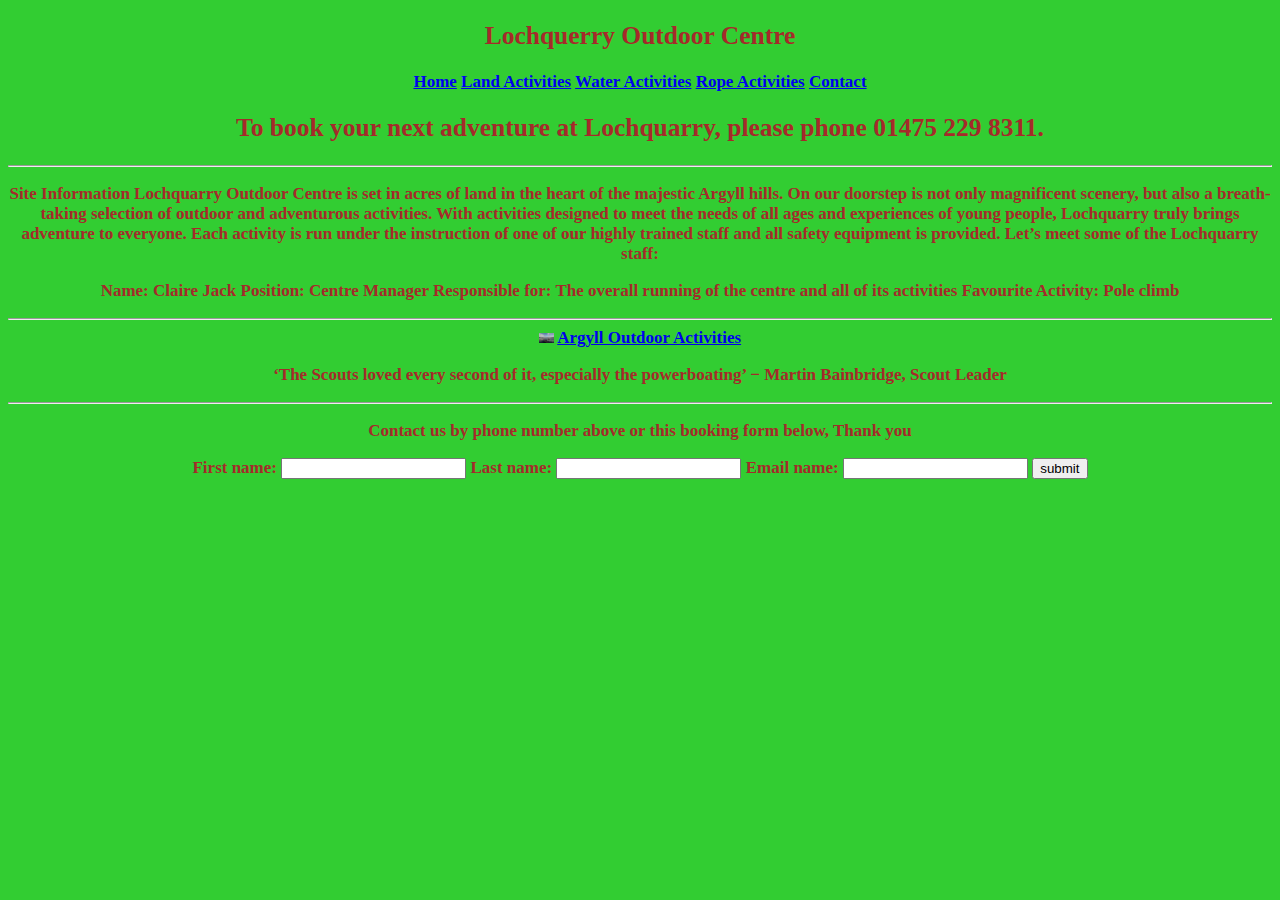
<file: Contact.html>
<!DOCTYPE html>
<html lang="en">




<head>
    <title>First Web Page</title>
    <link rel="stylesheet" href="style.css">
</head>
<body>

    <div class="title">
        <h2>Lochquerry Outdoor Centre</h2>
    </div>

    <div class="links">
        <a href="index.html">Home</a>
        <a href="land.html">Land Activities</a>
        <a href="water.html">Water Activities</a>
        <a href="rope.html">Rope Activities</a>
        <a href="contact.html">Contact</a>
    </div>
<h2>To book your next adventure at Lochquarry, please phone 01475 229 8311.

</h2>
<hr>
    <p>Site Information
        Lochquarry Outdoor Centre is set in acres of land in the heart of the majestic Argyll hills.
         On our doorstep is not only magnificent scenery, but also a breath-taking selection of outdoor and adventurous activities.
        
         
        
        With activities designed to meet the needs of all ages and experiences of young people,
         Lochquarry truly brings adventure to everyone.
        
        Each activity is run under the instruction of one of our highly trained staff 
        and all safety equipment is provided. Let’s meet some of the Lochquarry staff:
        </p>

        <p>
        Name: Claire Jack
        Position: Centre Manager
        Responsible for: The overall running of the centre and all of its activities
        Favourite Activity: Pole climb
        
        </p>
        <hr>
        
        
      <img src="[data-uri]"   alt="image of argyll" width="15">
       
<a href="https://www.getyourguide.co.uk/argyll-and-bute-l200428/outdoor-activities-tc1093/">Argyll Outdoor Activities</a>

<p>‘The Scouts loved every second of it, especially the powerboating’ − Martin Bainbridge, Scout Leader</p>

<hr>
<p>Contact us by phone number above or this booking form below, Thank you</p>


    <form action="action_handler.php">
        First name: <input type="text" name="firstname">
        Last name: <input type="text" name="lastname">
        Email name: <input type="text" name="email">
        <input type="submit" value="submit">
    </form>

</body>
</html>
</file>
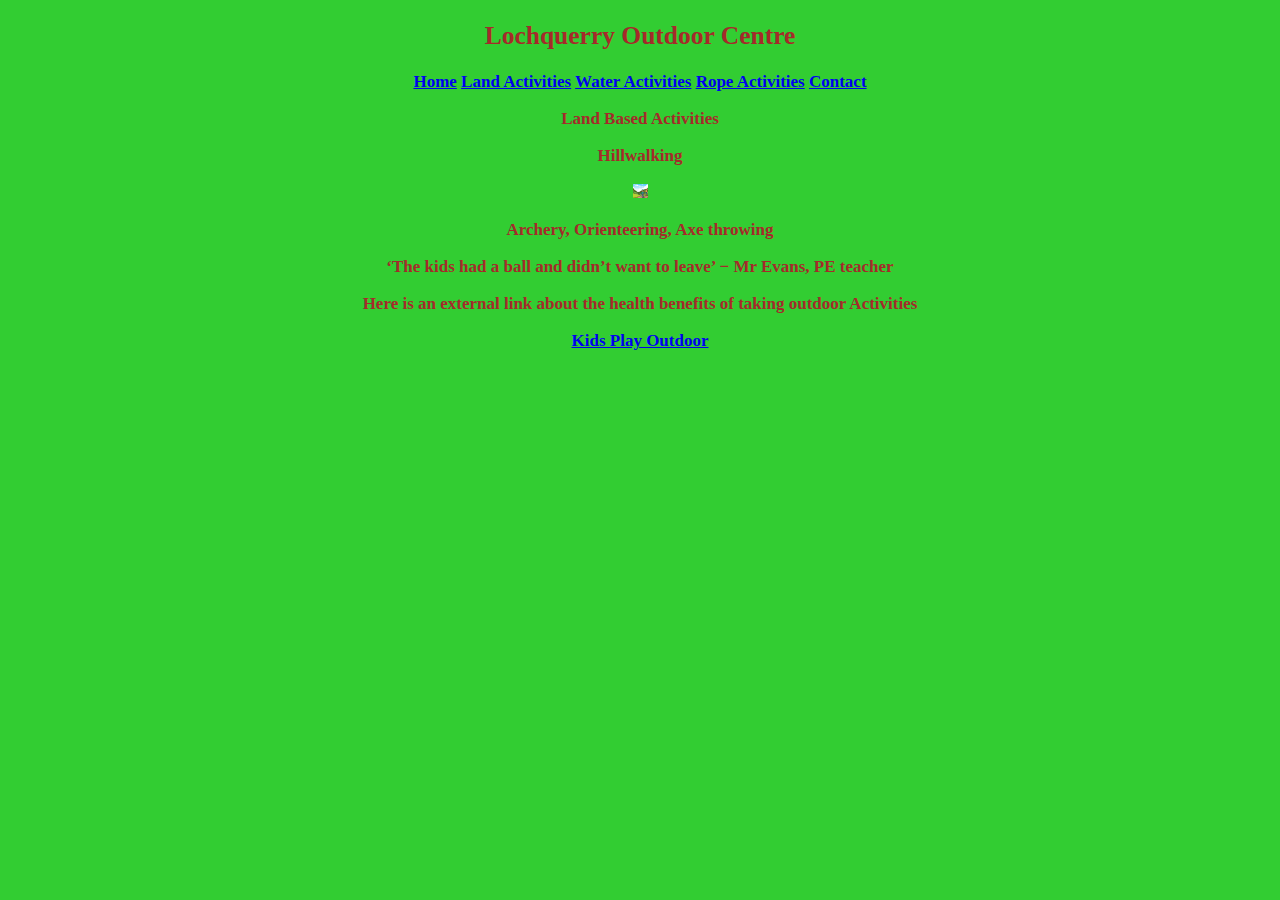
<file: land.html>
<!DOCTYPE html>
<html lang="en">




<head>
    <title>First Web Page</title>
    <link rel="stylesheet" href="style.css">
</head>
<body>

    <div class="title">
        <h2>Lochquerry Outdoor Centre</h2>
    </div>

    <div class="links">
        <a href="index.html">Home</a>
        <a href="land.html">Land Activities</a>
        <a href="water.html">Water Activities</a>
        <a href="rope.html">Rope Activities</a>
        <a href="contact.html">Contact</a>
    </div>

        <p>Land Based Activities<p>

     

   
       <p>Hillwalking<p> <img src = "[data-uri]" alt="cartoon image of hillwalking" width ="15">
       <p> Archery, Orienteering, Axe throwing</p>
       
       
    
       <p>‘The kids had a ball and didn’t want to leave’ − Mr Evans, PE teacher</p>

    <p>Here is an external link about the health benefits of taking outdoor Activities</p>
<a href="https://www.bing.com/aclk?ld=[base64]&u=aHR0cHMlM2ElMmYlMmZ3d3cuZXNwcGxheS5jby51ayUyZjctd2F5cy1zY2hvb2xzLWNhbi1iZW5lZml0LWZyb20tZW5jb3VyYWdpbmctb3V0ZG9vci1wbGF5JTJmJTNmbXNjbGtpZCUzZDIyODEzNjRhMjU4NDE4NDJiYTM1NTA5NDMxMDI5MDlh&rlid=2281364a25841842ba3550943102909a&ntb=1">Kids Play Outdoor</a>


       </body>
</html>
</file>
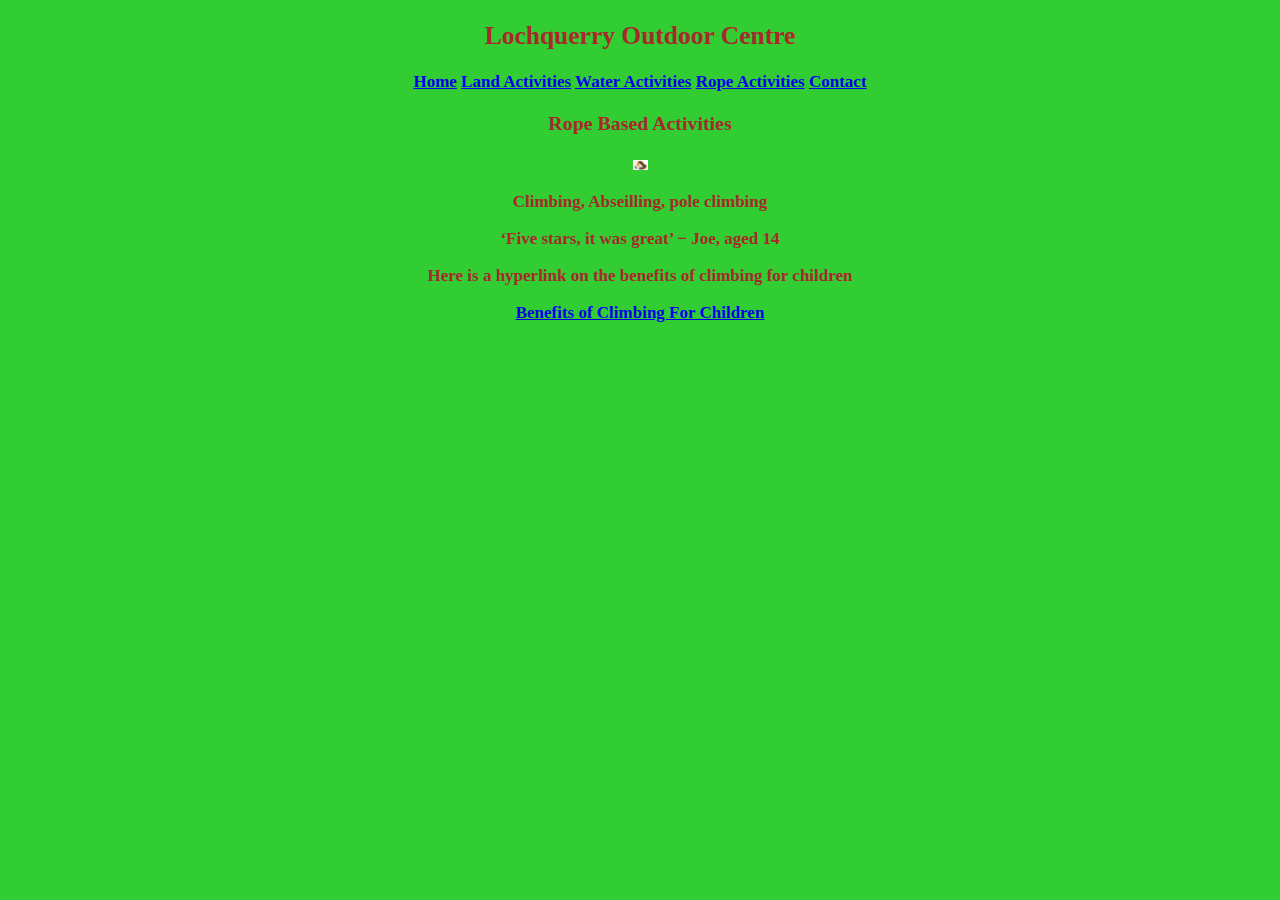
<file: Rope.html>
<!DOCTYPE html>
<html lang="en">




<head>
    <title>First Web Page</title>
    <link rel="stylesheet" href="style.css">
</head>
<body>

    <div class="title">
        <h2>Lochquerry Outdoor Centre</h2>
    </div>

    <div class="links">
        <a href="index.html">Home</a>
        <a href="land.html">Land Activities</a>
        <a href="water.html">Water Activities</a>
        <a href="rope.html">Rope Activities</a>
        <a href="contact.html">Contact</a>
    </div>

    <h3>Rope Based Activities</h3> <img src = "[data-uri]"  alt="cartoon image of rope climbing" width="15">
    
    <p>Climbing, Abseilling, pole climbing</p>
    
    <p>‘Five stars, it was great’ − Joe, aged 14

    </p>
    
    <p>Here is a hyperlink on the benefits of climbing for children</p>

    <a
    href="https://walltopia.com/benefits-of-climbing-for-children/">Benefits of Climbing For Children</a>
    
    </body>

</html>
</file>
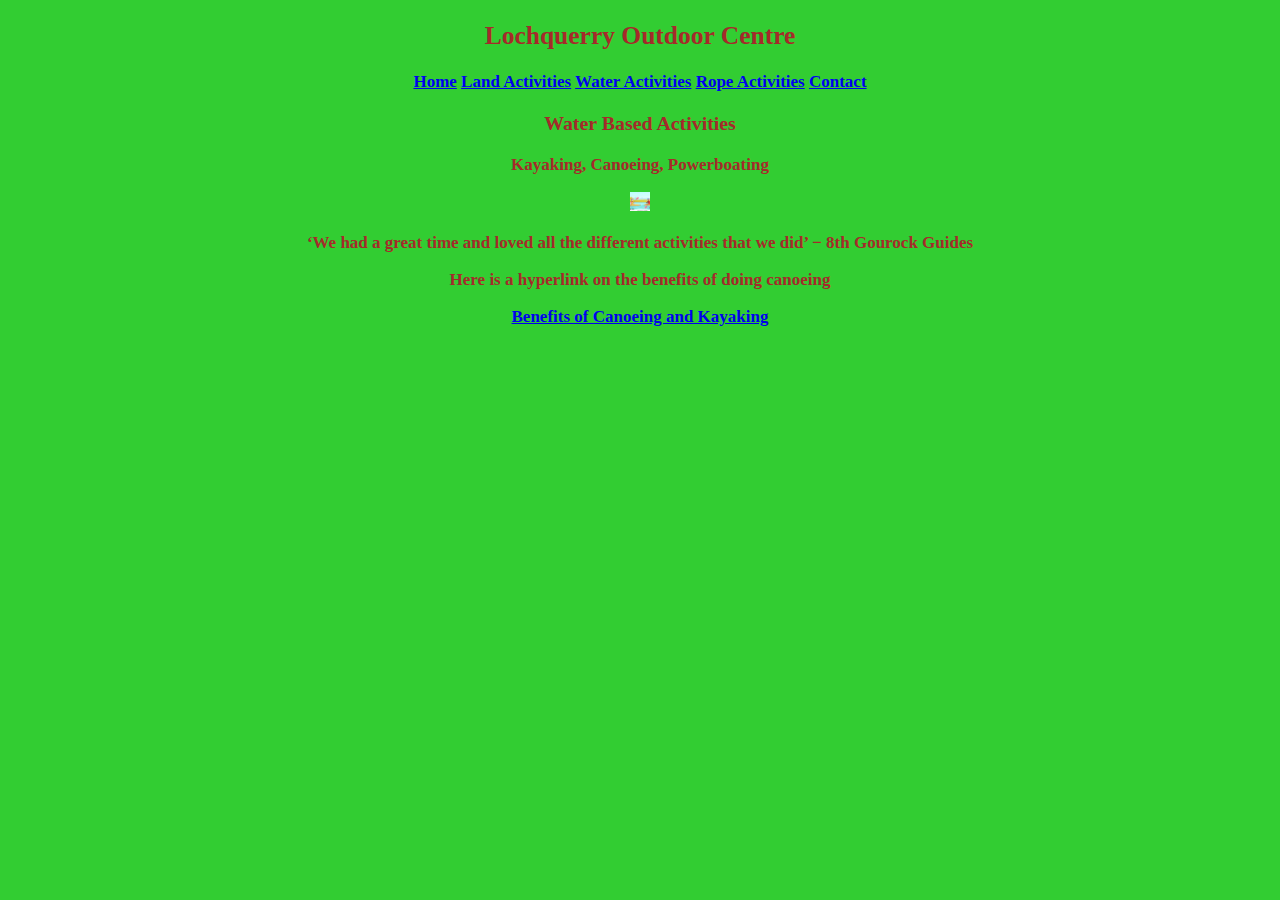
<file: water.html>
<!DOCTYPE html>
<html lang="en">




<head>
    <title>First Web Page</title>
    <link rel="stylesheet" href="style.css">
</head>
<body>

    <div class="title">
        <h2>Lochquerry Outdoor Centre</h2>
    </div>

    <div class="links">
        <a href="index.html">Home</a>
        <a href="land.html">Land Activities</a>
        <a href="water.html">Water Activities</a>
        <a href="rope.html">Rope Activities</a>
        <a href="contact.html">Contact</a>
    </div>

    <h3>Water Based Activities</h3>
    <p>Kayaking, Canoeing, Powerboating</p>
    <img src="[data-uri]" alt="canoeing cartoon image" width="20">
     
    <p>‘We had a great time and loved all the different activities that we did’ − 8th Gourock Guides</p>
     

    <p>Here is a hyperlink on the benefits of doing canoeing</p>

    <a
        href="https://www.betterhealth.vic.gov.au/health/healthyliving/canoeing-and-kayaking-health-benefits#:~:text=Canoeing%20and%20kayaking%20are%20low,chest%2C%20from%20moving%20the%20paddle">Benefits of Canoeing and Kayaking</a>

</body>

</html>
</file>
<file: style.css>
body{
    background:limegreen;
    color:brown;
    font-size:17px;
    font-weight:bold;
    text-align: center;
}

table,td{border:1px solid black; text-align:center ;}
</file>
